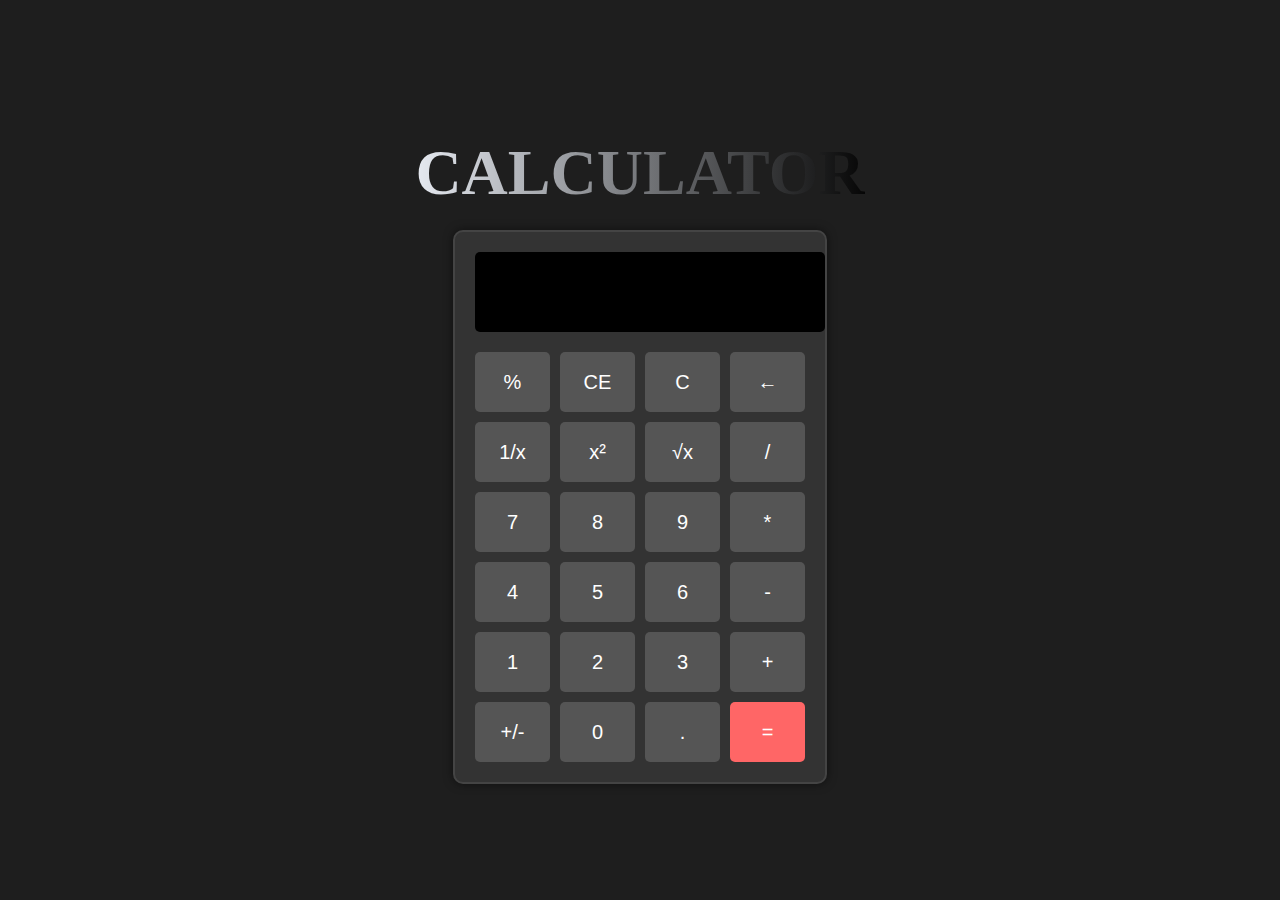
<file: Calculator/index.html>
<!DOCTYPE html>
<html lang="en">
<head>
    <meta charset="UTF-8">
    <meta name="viewport" content="width=device-width, initial-scale=1.0">
    <title>Calculator</title>
    <link rel="stylesheet" href="styles.css">
</head>
<body>
    <h1>CALCULATOR</h1>
    <div class="calculator">
        <div class="display">
            <input type="text" id="display" readonly>
        </div>
        <div class="buttons">
            <button>%</button>
            <button>CE</button>
            <button>C</button>
            <button>&larr;</button>
            <button>1/x</button>
            <button>x²</button>
            <button>&radic;x</button>
            <button>/</button>
            <button>7</button>
            <button>8</button>
            <button>9</button>
            <button>*</button>
            <button>4</button>
            <button>5</button>
            <button>6</button>
            <button>-</button>
            <button>1</button>
            <button>2</button>
            <button>3</button>
            <button>+</button>
            <button>+/-</button>
            <button>0</button>
            <button>.</button>
            <button class="equals">=</button>
        </div>
    </div>
    <script src="script.js"></script>
</body>
</html>
</file>
<file: Calculator/styles.css>
body {
    display: flex;
    flex-direction: column;
    justify-content: center;
    align-items: center;
    height: 100vh;
    background-color: #1e1e1e;
    margin: 0;
    font-family: 'Segoe UI', Tahoma, Geneva, Verdana, sans-serif;
}

h1 {
    background: linear-gradient(to right, #e6eaf1, #060606);
  background-clip: text;
  -webkit-background-clip: text;
  -webkit-text-fill-color: transparent;
    margin: 20px 0;
    font-size: 4em;
    text-align: center;
    font-family: Georgia, 'Times New Roman', Times, serif;
}

.calculator {
    border: 2px solid #444;
    border-radius: 10px;
    background-color: #333;
    padding: 20px;
    box-shadow: 0 0 10px rgba(0, 0, 0, 0.5);
}

.display {
    margin-bottom: 20px;
}

.display input {
    width: 100%;
    height: 60px;
    background-color: #000;
    color: #fff;
    border: none;
    border-radius: 5px;
    text-align: right;
    padding: 10px;
    font-size: 24px;
}

.buttons {
    display: grid;
    grid-template-columns: repeat(4, 1fr);
    gap: 10px;
}

button {
    height: 60px;
    background-color: #555;
    color: #fff;
    border: none;
    border-radius: 5px;
    font-size: 20px;
    cursor: pointer;
    transition: background-color 0.3s;
}

button:hover {
    background-color: #666;
}

.equals {
    background-color: #ff6666;
}

.equals:hover {
    background-color: #ff4c4c;
}
</file>
